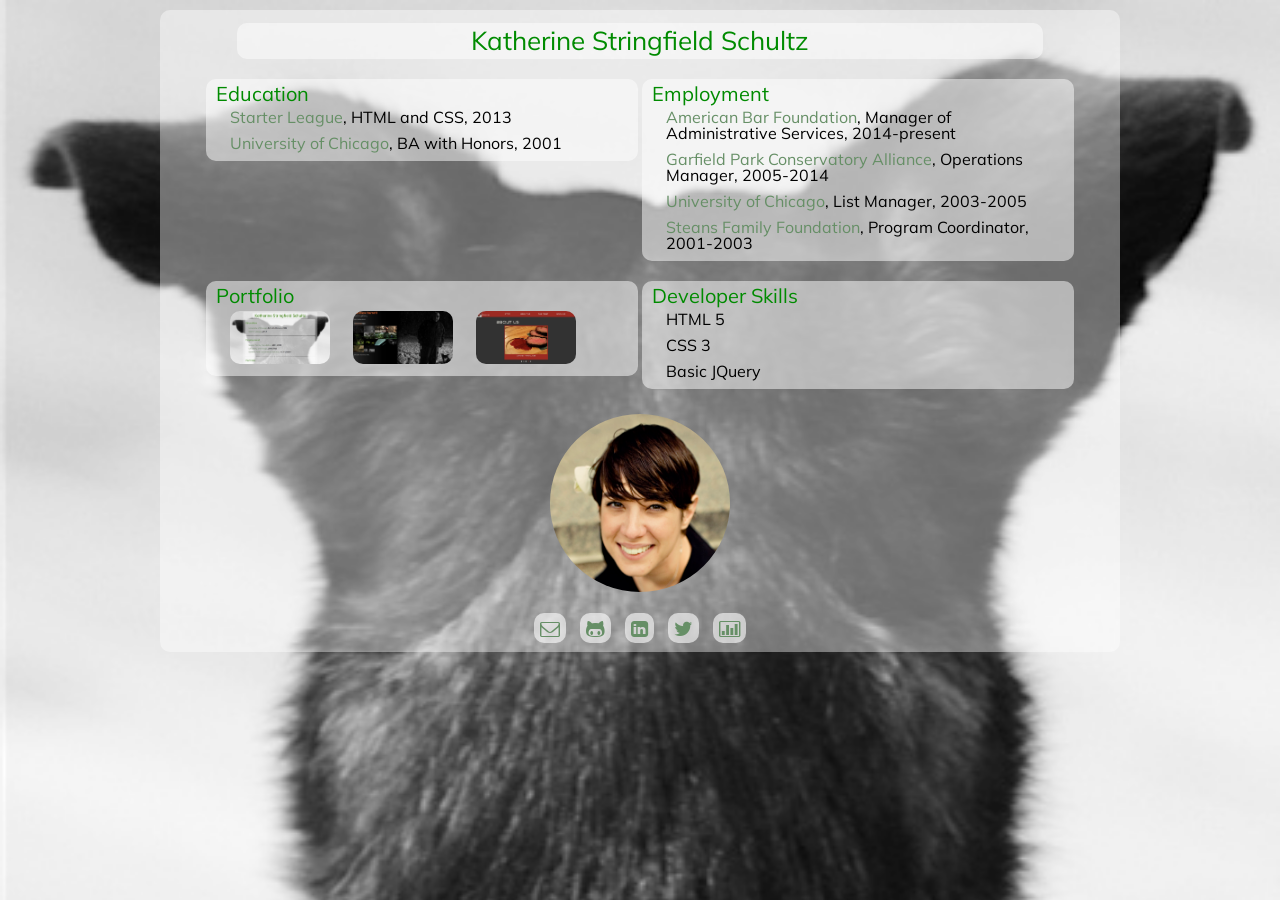
<file: index.html>
<!doctype html>
<meta charset="utf-8">
<html>
<head>
    <meta name="viewport" content="width=device-width">
    <link href='http://fonts.googleapis.com/css?family=Muli' rel='stylesheet' type='text/css'>
    <link rel="stylesheet" href="font-awesome-4.1.0/css/font-awesome.min.css">
    <title>Katherine Stringfield Schultz</title>
<style>

/* http://meyerweb.com/eric/tools/css/reset/
   v2.0 | 20110126
   License: none (public domain)
*/

html, body, div, span, applet, object, iframe,
h1, h2, h3, h4, h5, h6, p, blockquote, pre,
a, abbr, acronym, address, big, cite, code,
del, dfn, em, img, ins, kbd, q, s, samp,
small, strike, strong, sub, sup, tt, var,
b, u, i, center,
dl, dt, dd, ol, ul, li,
fieldset, form, label, legend,
table, caption, tbody, tfoot, thead, tr, th, td,
article, aside, canvas, details, embed,
figure, figcaption, footer, header, hgroup,
menu, nav, output, ruby, section, summary,
time, mark, audio, video {
    margin: 0;
    padding: 0;
    border: 0;
    font-size: 100%;
    font: inherit;
    vertical-align: baseline;
}
/* HTML5 display-role reset for older browsers */
article, aside, details, figcaption, figure,
footer, header, hgroup, menu, nav, section {
    display: block;
}
body {
    line-height: 1;
}
ol, ul {
    list-style: none;
}
blockquote, q {
    quotes: none;
}
blockquote:before, blockquote:after,
q:before, q:after {
    content: '';
    content: none;
}
table {
    border-collapse: collapse;
    border-spacing: 0;
}

* {
    box-sizing: border-box;
}

body {
    font-family: 'Muli', sans-serif;
    background-image: url("baconears5.jpeg");
    background-attachment: fixed;
    background-repeat: no-repeat;
    background-position: top center;
    background-size: 100%
}

.trans {
    width: 75%;
    margin: 5px auto;
    background-color: rgba(255,255,255,.4);
    border-radius: 10px;
    padding-top: 3px;
}

.box {
    margin: 3px auto;
    background-color: rgba(255,255,255,.5);
    padding: 5px 10px;
    border-radius: 10px;
    width: 95%;
}

.box2 {
    background-color: rgba(0,0,0,.1);
}

h1 {
    font-weight: strong;
    font-size: 26px;
    color: #008B00;
    text-align: center;
}

h3 {
    color: #008B00;
    font-size: 125%;
}

a {
    color: #668f66;
    text-decoration: none;
}

.linkcolor {
    color: #314431;
}

.color3 {
    color: #69008b;
}

ul {
    list-style-type: none;
}

li {
    padding: 5px;
    margin-left: 9px;
}

.name {
    width: 75%;
}

.thumb {
    display: inline-block;
}

.thumbimg {
    width: 100px;
    border-radius: 10px;
}

.photo {
    background-color: rgba(255,255,255,0);
    text-align: center;
    width: 60%;
    margin-bottom: -3px;
}

.me {
    border-radius: 50%;
    width: 100%;
    cursor: pointer;
}

.me2 {
    border-radius: 50%;
    width: 100%;
    display: none;
    cursor: pointer;
}

.swap .me2 {
    display: block;
}

.swap .me {
    display: none;
}

.connect {
    background-color: rgba(255,255,255,0);
    text-align: center;
    width: 100%;
}

.icon {
    text-align: center;
}

.icon li {
    margin-left: 0px;
    margin-bottom: 3px;
    display: inline-block;
}

.icons {
    color: #668f66;
    background-color: rgba(255,255,255,.6);
    padding: 3px 6px 2px 6px;
    border-radius: 10px;
    font-size: 20px;
}


@media (min-width: 400px) {
    .name {
        width: 65%;
    }
}

@media (min-width: 450px) {
    .photo {
        width: 200px;
    }
}

@media (min-width: 487px) {
    .name {
        width: 60%;
    }
}

@media (min-width: 527px) {
    .name {
        width: 55%;
    }
}

@media (min-width: 575px) {
    .name {
        width: 84%;
    }
    .trans {
        margin: 10px auto;
    }
}

@media (min-width: 850px) {
    .ed {
        display: inline-block;
        width: 45%;
        text-align: left;
        vertical-align: top;
    }
    .em {
        display: inline-block;
        width: 45%;
        text-align: left;
        vertical-align: top;
    }
    .portfolio {
        clear: both;
    }
    .edem {
        text-align: center;
    }
    .portfolio {
        display: inline-block;
        width: 45%;
        text-align: left;
        vertical-align: top;
    }
    .interest {
        display: inline-block;
        width: 45%;
        text-align: left;
        vertical-align: top;
    }
    .photo {
        clear: both;
    }
    .portin {
        text-align: center;
    }
    .box {
    margin: 10px auto;
    }
}

@media (min-width: 1300px) {
    .name {
        font-size: 30px;
    }
    .thumbimg {
        width: 160px;
    }
}

</style>
</head>
<body>

<div class="trans">

<h1 class="name box">Katherine Stringfield Schultz</h1>

<div class="edem">
    <div class="ed box">
        <h3>Education</h3>
        <ul class="educ">
            <li><a href="http://www.starterleague.com/">Starter League</a>, HTML and CSS, 2013</li>
            <li><a href="http://www.uchicago.edu/">University of Chicago</a>, BA with Honors, 2001</li>
        </ul>
    </div>

    <div class="em box">
        <h3>Employment</h3>
        <ul class="emp">
            <li><a href="http://www.americanbarfoundation.org/">American Bar Foundation</a>, Manager of Administrative Services, 2014-present</li>
            <li><a href="http://www.garfieldconservatory.org/">Garfield Park Conservatory Alliance</a>, Operations Manager, 2005-2014</li>
            <li><a href="http://www.uchicago.edu/">University of Chicago</a>, List Manager, 2003-2005</li>
            <li><a href="http://www.steansfamilyfoundation.org/">Steans Family Foundation</a>, Program Coordinator, 2001-2003</li>
        </ul>
    </div>
</div>

<div class="portin">
    <div class="portfolio box">
        <h3>Portfolio</h3>
        <ul class="port">
            <li class="thumb"><a href="http://katherineschultz.github.io/"><img class="thumbimg" src="thumb3.jpg" alt=""></a></li>
            <li class="thumb"><a href="http://katherineschultz.github.io/photo/"><img class="thumbimg" src="mbthumb.jpg" alt=""></a></li>
            <li class="thumb"><a href="http://katherineschultz.github.io/mofo/"><img class="thumbimg" src="mofothumb.jpg" alt=""></a></li>
        </ul>
    </div>

    <div class="interest box">
        <h3>Developer Skills</h3>
        <ul class="interests">
            <li>HTML 5</li>
            <li>CSS 3</li>
            <li>Basic JQuery</li>
        </ul>
    </div>
</div>

<div class="photo box">
    <img class="me" src="ksb.jpg" alt="">
    <img class="me2" src="ksb2.jpeg" alt="">
</div>

<div class="connect box">
    <ul class="icon">
        <li><a class="icons" href="mailto:katherineschultz@mac.com"><i class="fa fa-envelope-o"></i></a></li>
        <li><a class="icons" href="https://github.com/katherineschultz"><i class="fa fa-gh-alt"></i></a></li>
        <li><a class="icons" href="http://www.linkedin.com/pub/katherine-schultz/29/205/8a/"><i class="fa fa-link-square"></i></a></li>
        <li><a class="icons" href="https://twitter.com/63ksb"><i class="fa fa-twitt"></i></a></li>
        <li><a class="icons" href="http://vizualize.me/katherineschultz"><i class="fa fa-bar-chart-o"></i></a></li>
    </ul>
</div>

</div>

<script
src="http://ajax.googleapis.com/ajax/libs/jquery/2.0.2/jquery.min.js">
</script>

<script>
$(function() {
    $('.me, .me2').click(function() {
     $('.photo').toggleClass('swap');
    });
});
</script>

</body>
</html>
</file>
